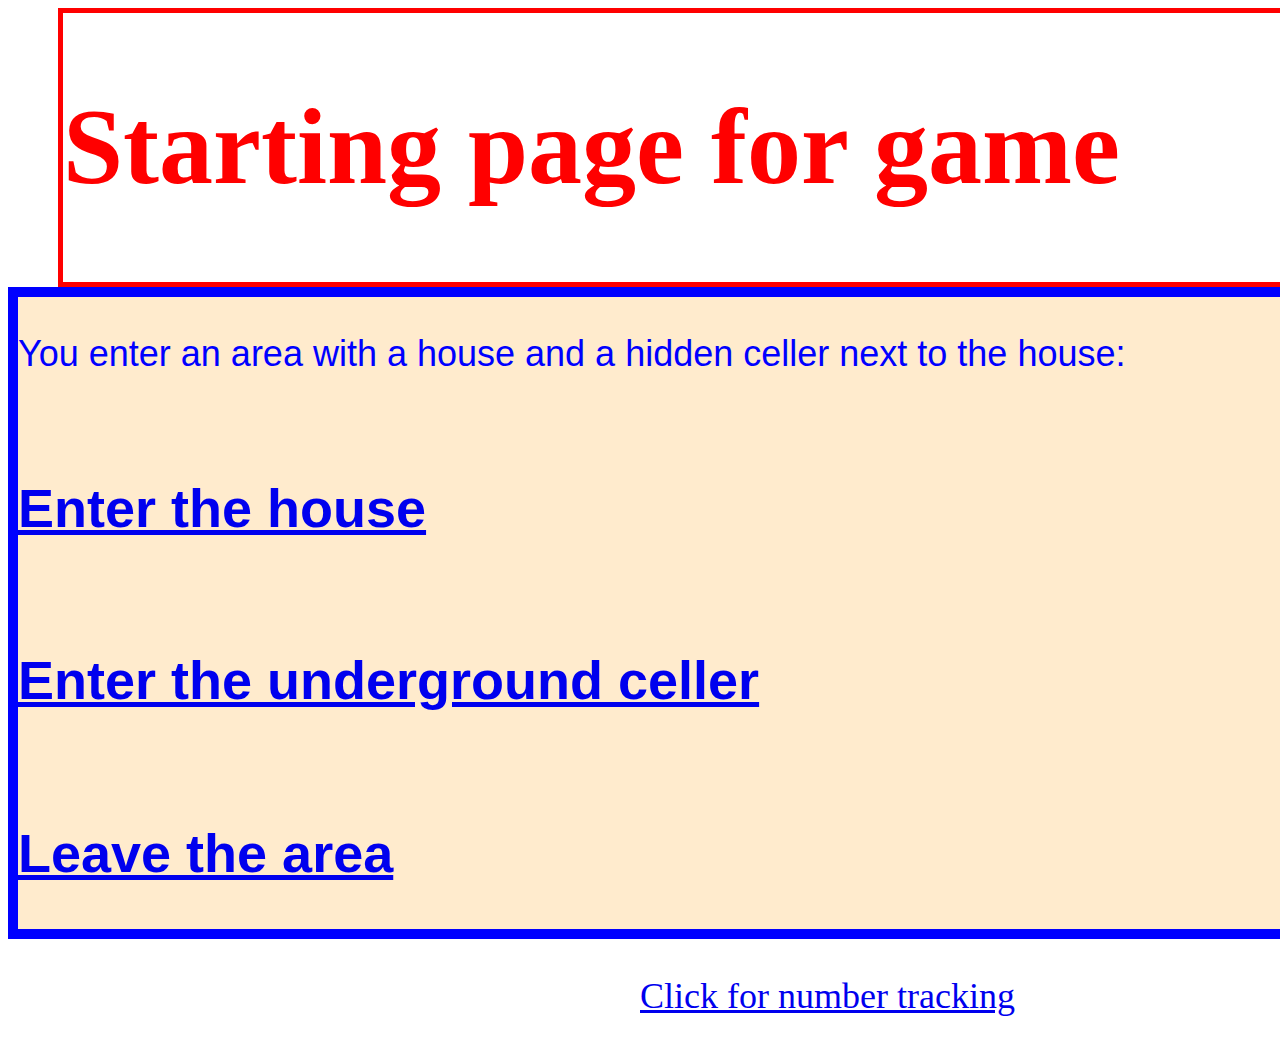
<file: index.html>
<!DOCTYPE html>
  <html>
    <head>
     <title>
      game landing page
     </title>
    <link href="style/styles.css" type="text/css" rel="stylesheet">
    <script src="style/java.js"></script>
    </head>
    <header id="intro">
     <h1>Starting page for game</h1>
    </header>
    <article>
      <p>You enter an area with a house and a hidden celler next to the house:</p>
      <br>
      <h2 id="option1"><a href="stage_2/index.html" target="_blank">Enter the house</a></h2>
      <br>
      <h2 id="option2"><a href="stage_3/index.html" target="_blank">Enter the underground celler</a></h2>
      <br>
      <h2 id="option3"><a href="stage_4/index.html" target="_blank">Leave the area</a></h2>

    </article>
    <figure>
      <p><a href="stage_1/index.html" target="_blank">Click for number tracking</a></p>
    </figure>

  <script src="style/java.js"></script>
  </html>
</file>
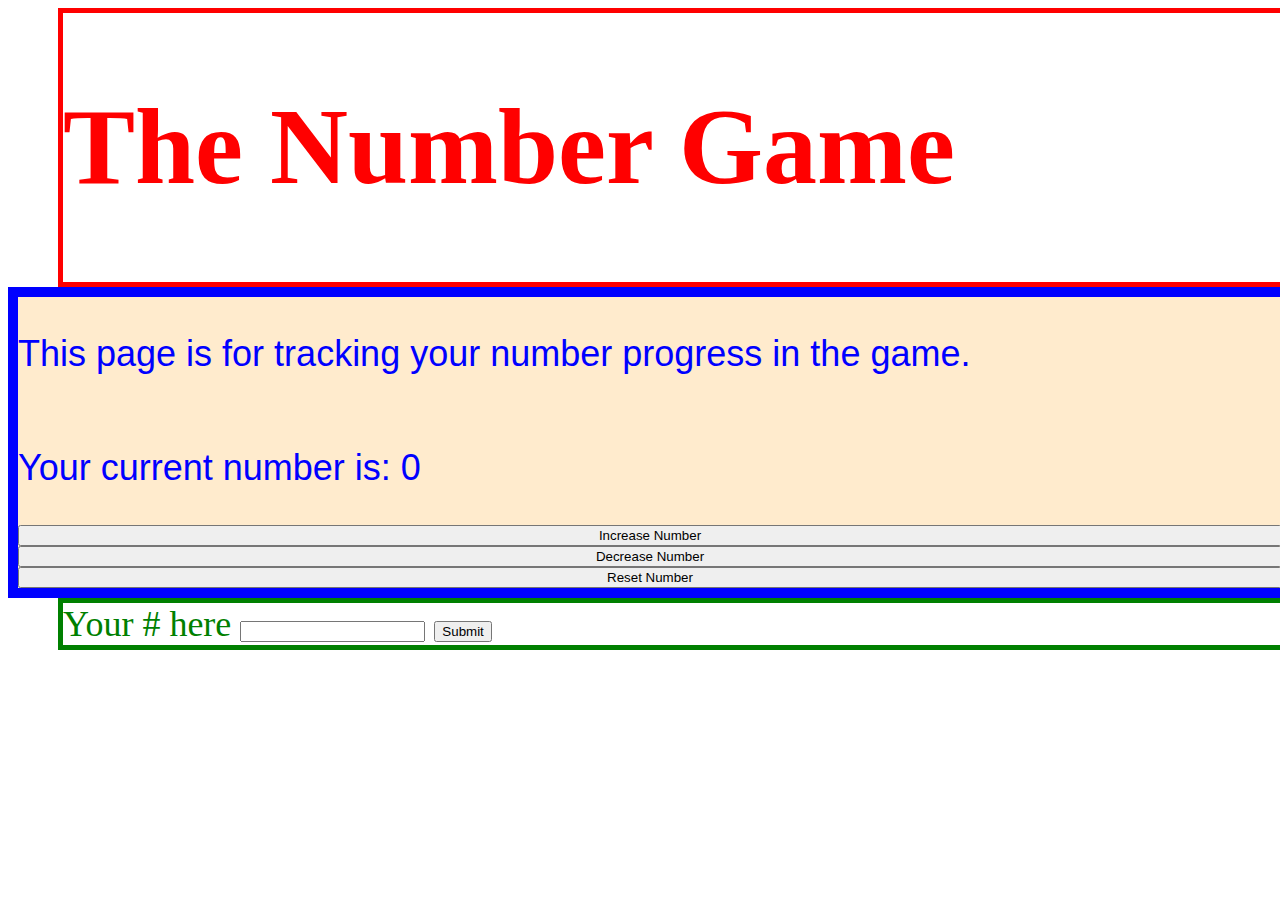
<file: stage_1/index.html>
<!DOCTYPE html>
  <html>
    <head>
     <title>
      Number Game
     </title>
    <link href="../style/styles.css" type="text/css" rel="stylesheet">
    <script src="../style/java.js"></script>
    </head>
    <header id="intro">
     <h1>The Number Game</h1>
    </header>
    <article>
        <p>This page is for tracking your number progress in the game.</p>
        <p id="numberDisplay">Your current number is: 0</p>
        <button onclick="increaseNumber()">Increase Number</button>
        <button onclick="decreaseNumber()">Decrease Number</button>
        <button onclick="resetNumber()">Reset Number</button>
    </article>
    <footer>
      <form action="" method="post">
      <label for="number"> Your # here </label>
      <input type="text" name="input" id="number">
      <input type="submit" value="Submit" onclick="setNumber(); return false;">
      </form>
    </footer>

    <script src="../style/java.js"></script>
  </html>
</file>
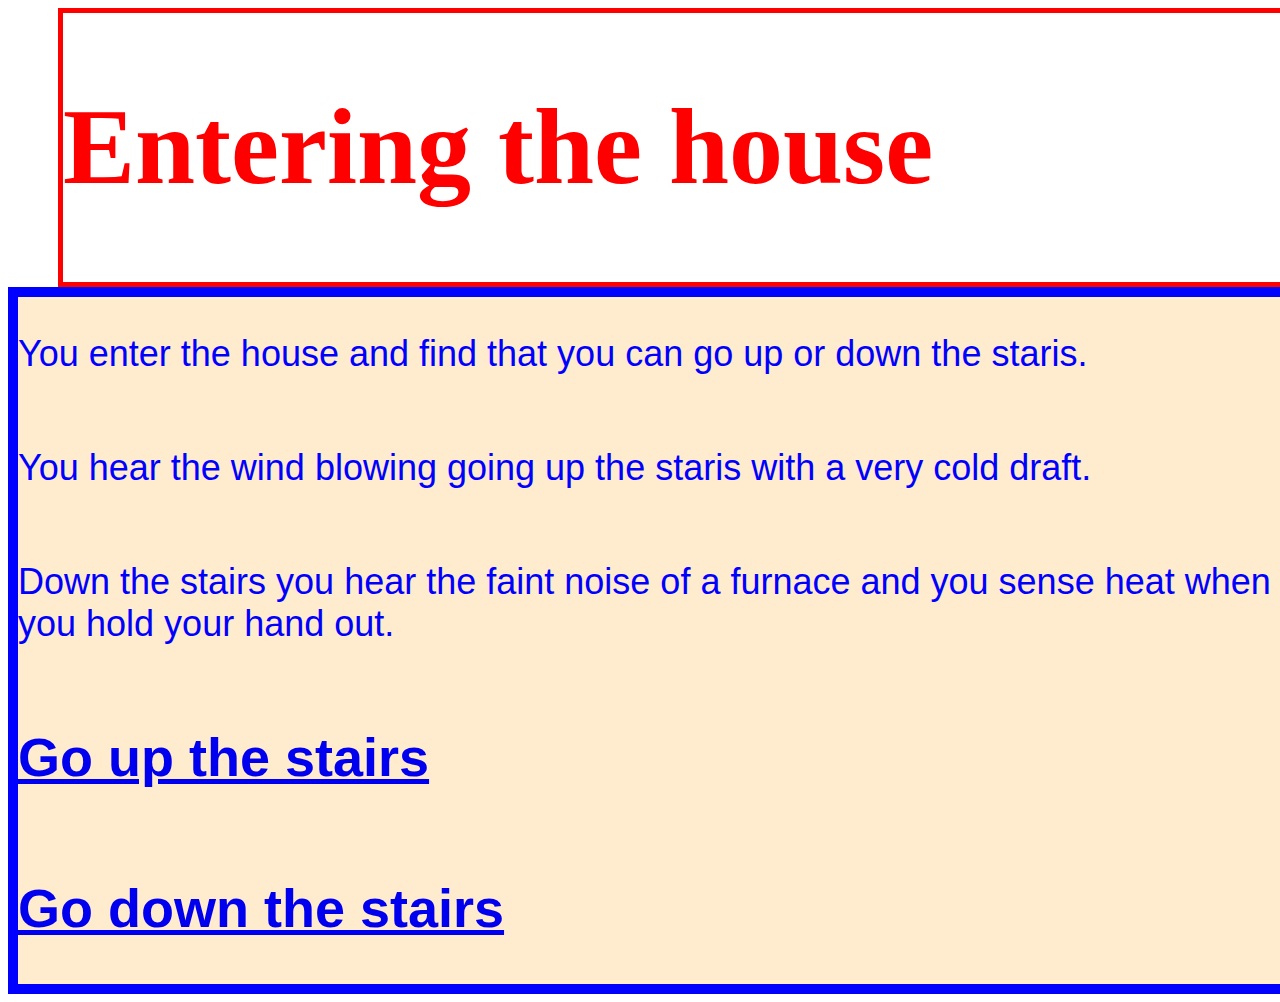
<file: stage_2/index.html>
<!DOCTYPE html>
  <html>
    <head>
     <title>
      game landing page
     </title>
    <link href="../style/styles.css" type="text/css" rel="stylesheet">
    <script src="../style/java.js"></script>
    </head>
    <header>
     <h1>Entering the house</h1>
    </header>
    <article>
     <p>You enter the house and find that you can go up or down the staris.</p>
     <p>You hear the wind blowing going up the staris with a very cold draft.</p>
     <p>Down the stairs you hear the faint noise of a furnace and you sense heat when you hold your hand out.</p>
     <h2 id="option1A"><a href="option1A.html">Go up the stairs</a></h2>
     <h2 id="option1B"><a href="option1B.html">Go down the stairs</a></h2>
    </article>
    </html>
</file>
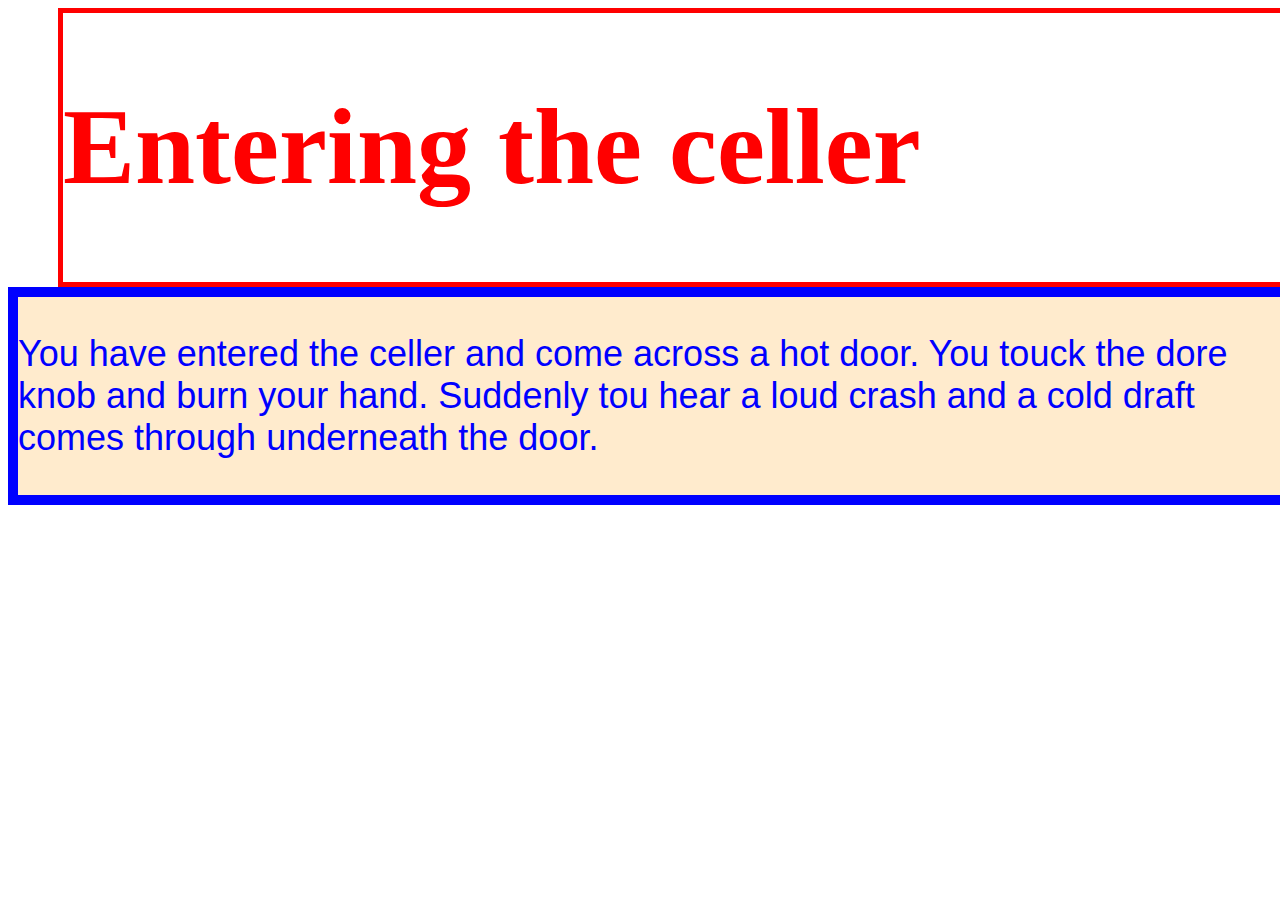
<file: stage_3/index.html>
<!DOCTYPE html>
  <html>
    <head>
     <title>
      Entering the celler
     </title>
    <link href="../style/styles.css" type="text/css" rel="stylesheet">
    <script src="../style/java.js"></script>
    </head>
    <header>
     <h1>Entering the celler</h1>
    </header>
    <article>
    <p>You have entered the celler and come across a hot door. You touck the dore knob and 
    burn your hand. Suddenly tou hear a loud crash and a cold draft comes through underneath the door.</p>
    </article>
    <script src="../style/java.js"></script>
    </html>
</file>
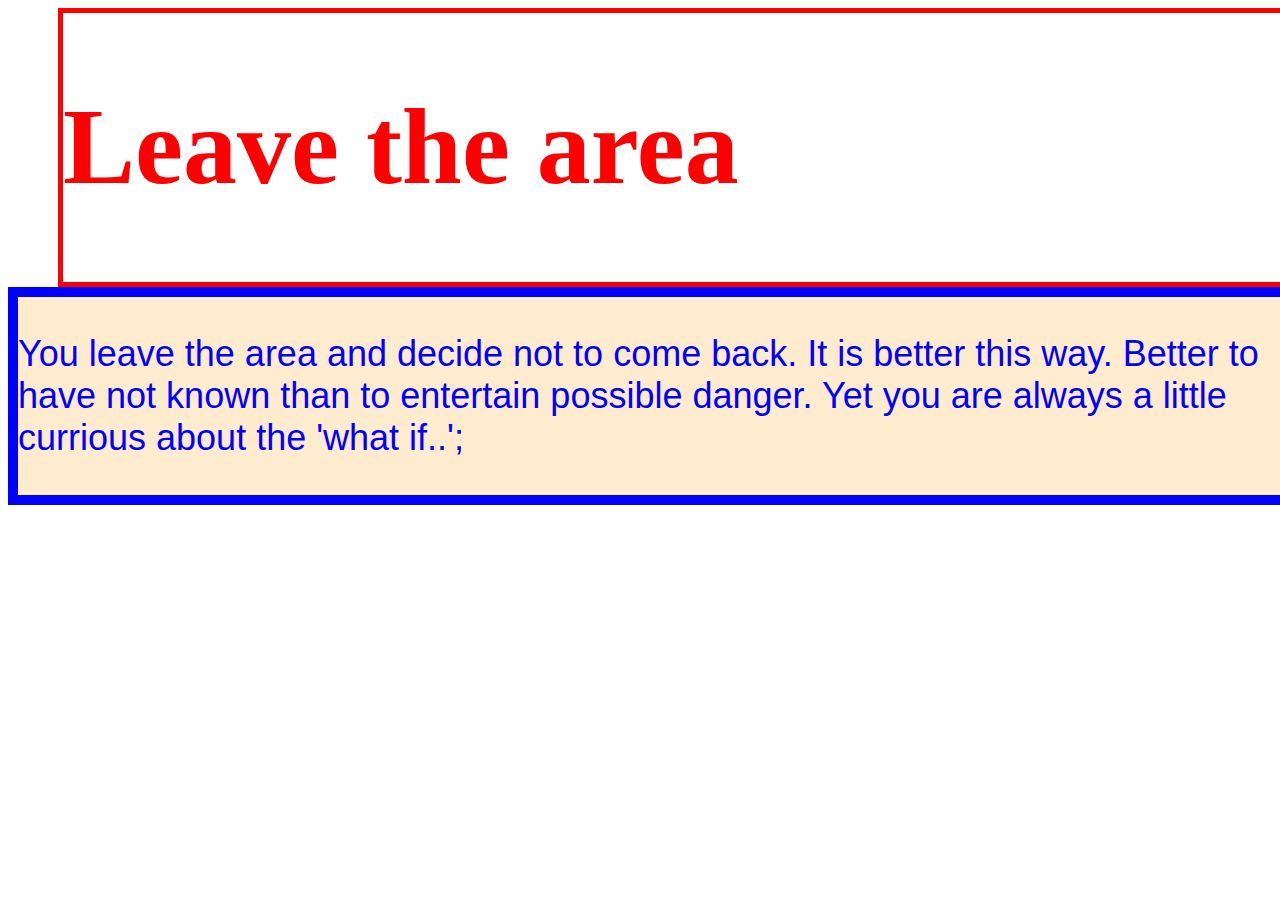
<file: stage_4/index.html>
<!DOCTYPE html>
  <html>
    <head>
     <title>
      Leave the area
     </title>
    <link href="../style/styles.css" type="text/css" rel="stylesheet">
    <script src="../style/java.js"></script>
    </head>
    <header>
     <h1>Leave the area</h1>
    </header>
    <article>
    <p>You leave the area and decide not to come back. It is better this way. 
    Better to have not known than to entertain possible danger. Yet you are always a little currious about the 'what if..';
    </p>
    
    </article>
</file>
<file: style/styles.css>
html {
 font-size: 18px;
}

header {
 position: relative;
 left: 50px;
 width: 100%;
 font-size: 3rem;
 color: red;
 border: 5px solid red;
}

article {
 display: flex;
 flex-flow: column wrap;
 flex-grow: space-between;
 position: relative;
 border: 10px solid blue; 
 width: 100%;
 background-color: blanchedalmond;
}

article p {
 font-size: 2rem;
 color: blue;
 font-family:Verdana, Geneva, Tahoma, sans-serif;
}

article h2 {
 font-size: 3rem;
 color: violet;
 font-family: Verdana, Geneva, Tahoma, sans-serif;
 transition: color 600ms ease-in 200ms, font-size 600ms ease-in 200ms,
 left 600ms ease-in 200ms;
}

article h2:hover {
 color: blueviolet;
 font-size: 5rem;
 left: 200px;
}

figure p {
 font-size: 2rem;
 color: violet;
 display: flex;
 position: relative;
 left: 50%;
 transition: color 600ms ease-in 200ms, font-size 600ms ease-in 200ms,
 left 600ms linear 200ms, top 600ms linear 200ms;
}

figure p:hover {
 color: blueviolet;
 font-size: 3rem;
 left: 80%;
 top: 80px;
}

footer {
 position: relative;
 left: 50px;
 width: 100%;
 font-size: 2rem;
 color: green;
 border: 5px solid green;
}
</file>
